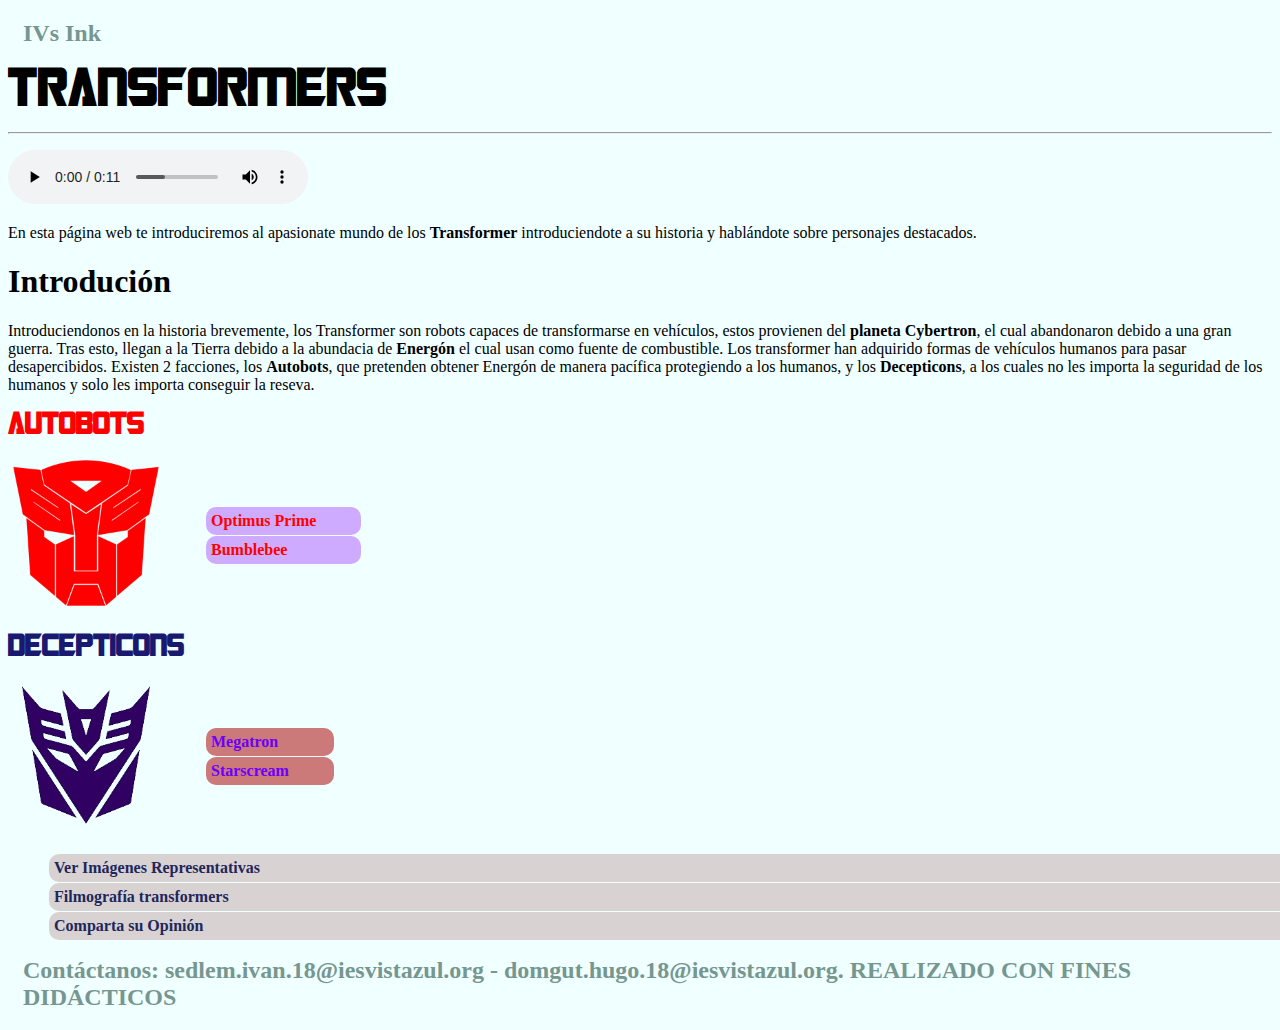
<file: index.html>
<!DOCTYPE html>
<html>
    <head>
        <meta charset="UTF-8">
        <title>Transformers</title>
        <link rel="stylesheet" type="text/css" href="estilos/estilo_proyecto.css">
    </head>
    <body class="color_blanco">
        <header><h2>IVs Ink</h2></header>
        <section>
            <article>
                <h1 class="trans">TRANSFORMERS</h1>
                <hr>
                <p>
                    <audio controls loop autoplay>
                        <source src="sounds/robot-trans.mp3" type="audio/mp3">
                    </audio>  
                </p>
                <p> 
                    En esta página web te introduciremos al apasionate mundo de los <b>Transformer</b> introduciendote
                    a su historia y hablándote sobre personajes destacados.
                </p>
            </article>
            <article>
                <h1>Introdución</h1>
                <p>
                    Introduciendonos en la historia brevemente, los Transformer son robots capaces de transformarse en
                    vehículos, estos provienen del <a>planeta Cybertron</a>, el cual abandonaron debido a una gran guerra.
                    Tras esto, llegan a la Tierra debido a la abundacia de <a>Energón</a> el cual usan como fuente de combustible.
                    Los transformer han adquirido formas de vehículos humanos para pasar desapercibidos. Existen 2 facciones,
                    los <a>Autobots</a>, que pretenden obtener Energón de manera pacífica protegiendo a los humanos, y los <a>Decepticons</a>,
                    a los cuales no les importa la seguridad de los humanos y solo les importa conseguir la reseva.
                </p>
            </article>
            <article>
                <h3 id="color_letra_rojo" class="trans">AUTOBOTS</h3> 
                
                <table>
                    <tr>
                        <td>
                            <img src="img/logo.png" alt=" Logo Autobots" width="150" height="150">
                        </td>
                        <td>
                            <nav>
                                <ul id="menu_h">
                                    <li><a href="html/optimus_prime.html" target="top">Optimus Prime</a></li>
                                    <li><a href="html/bumblebee.html" target="top">Bumblebee</a></li>
                                </ul>
                            </nav>
                        </td> 
                    </tr>
                </table>
                
                <h3 id="color_letra_morado" class="trans">DECEPTICONS</h3>
                <table>
                    <tr>
                        <td>
                            <img src="img/logo_decepticon.png" alt=" Logo Decepticons" width="150" height="150">
                        </td>
                        <td>
                            <nav>
                                <ul id="menu_d">
                                    <li><a href="html/megatron.html" target="top">Megatron </a></li>
                                    <li><a href="html/starscream.html" target="top">Starscream</a></li>
                                </ul>
                            </nav>
                        </td>
                    </tr>
                </table>
                <nav>
                    <ul class="menu">
                        <li><a href="html/tabla.html">Ver Imágenes Representativas</a></li>
                        <li><a href="html/tabla_trans.html">Filmografía transformers</a></li>
                        <li><a href="html/formulario.html">Comparta su Opinión</a></li>
                    </ul>
                </nav>
            </article>
        </section>
        <footer><h2>Contáctanos: sedlem.ivan.18@iesvistazul.org - domgut.hugo.18@iesvistazul.org. REALIZADO CON FINES DIDÁCTICOS </h2></footer>
    </body>
</html>
</file>
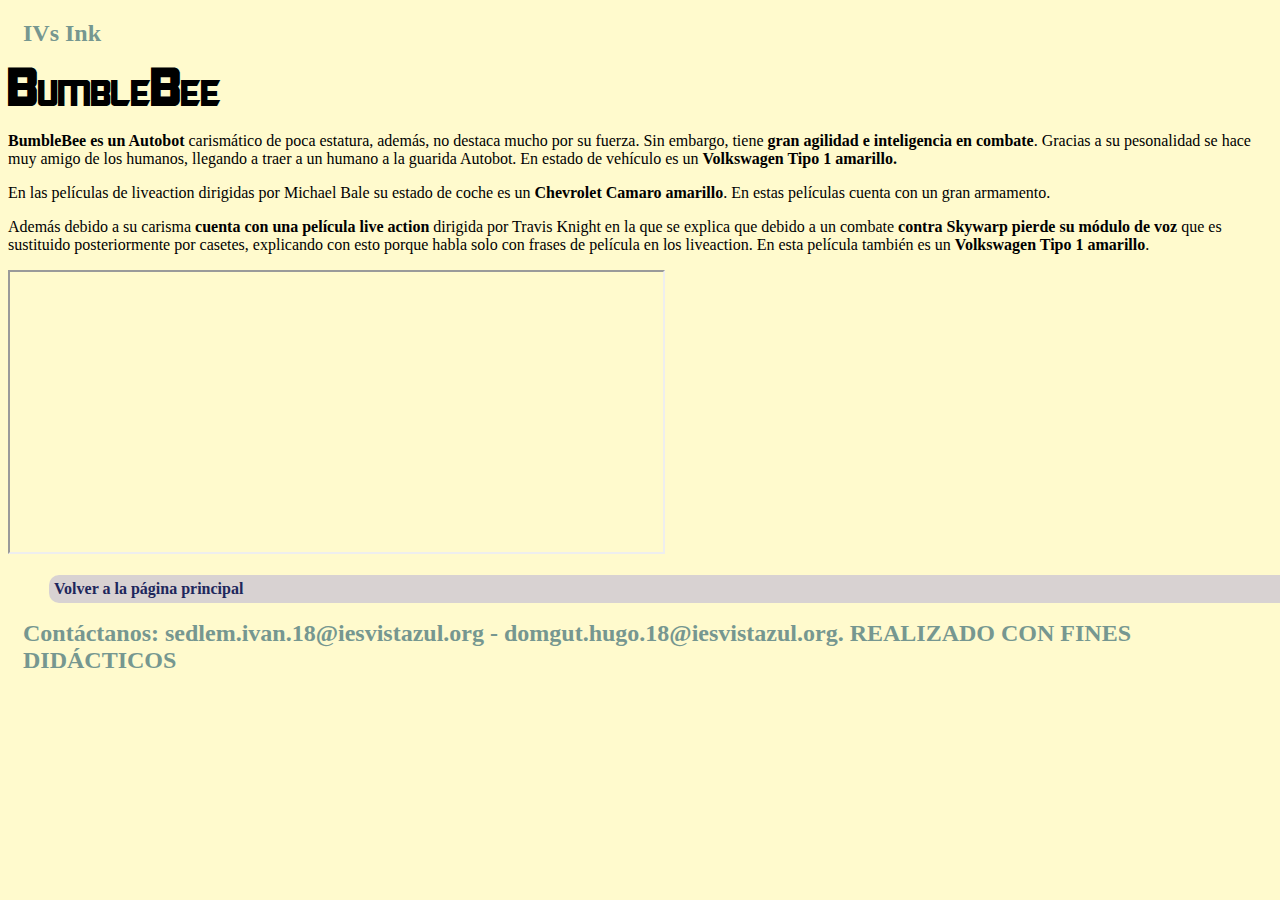
<file: html/bumblebee.html>
<!DOCTYPE html>
<html >
    <head>
        <meta charset="UTF-8">
        <title> BumbleBee</title>
        <link rel="stylesheet" type="text/css" href="../estilos/estilo_proyecto.css">
    </head>
    <body class="color_amarillo">
        <header><h2>IVs Ink</h2></header>
        <section>
            <article>
                <h1 class="trans">BumbleBee</h1>
                <p>
                    <a>BumbleBee es un Autobot </a>carismático de poca estatura, además, no destaca mucho por su fuerza. Sin
                    embargo, tiene <a>gran agilidad e inteligencia en combate</a>. Gracias a su pesonalidad se hace muy amigo
                    de los humanos, llegando a traer a un humano a la guarida Autobot. En estado de vehículo es un
                    <a>Volkswagen Tipo 1 amarillo.</a>
                </p>
            </article>
            <article>
                <p>
                    En las películas de liveaction dirigidas por Michael Bale su estado de coche es un <a>Chevrolet Camaro
                    amarillo</a>. En estas películas cuenta con un gran armamento.
                </p>
            </article>
            <article>
                <p>
                    Además debido a su carisma <a>cuenta con una película live action</a> dirigida por Travis Knight en la 
                    que se explica que debido a un combate <a>contra Skywarp pierde su módulo de voz</a> que es sustituido
                    posteriormente por casetes, explicando con esto  porque habla solo con frases de película en los
                    liveaction. En esta película también es un <a>Volkswagen Tipo 1 amarillo</a>.
                </p>
            </article>
            <article>
                <iframe width="653" height="280" src="https://www.youtube.com/embed/rAwyX7RfQu8" title="Transformers Bumblebee Transformation Scene HD"  allow="accelerometer; autoplay; clipboard-write; encrypted-media; gyroscope; picture-in-picture; web-share" allowfullscreen></iframe>

            </article>
        </section>
        <nav>
            <ul class="menu">
                <li><a href="../index.html" target="top">Volver a la página principal</a></li>
            </ul>
        </nav>
        <footer><h2 >Contáctanos: sedlem.ivan.18@iesvistazul.org - domgut.hugo.18@iesvistazul.org. REALIZADO CON FINES DIDÁCTICOS </h2></footer>
    </body>
</html>
</file>
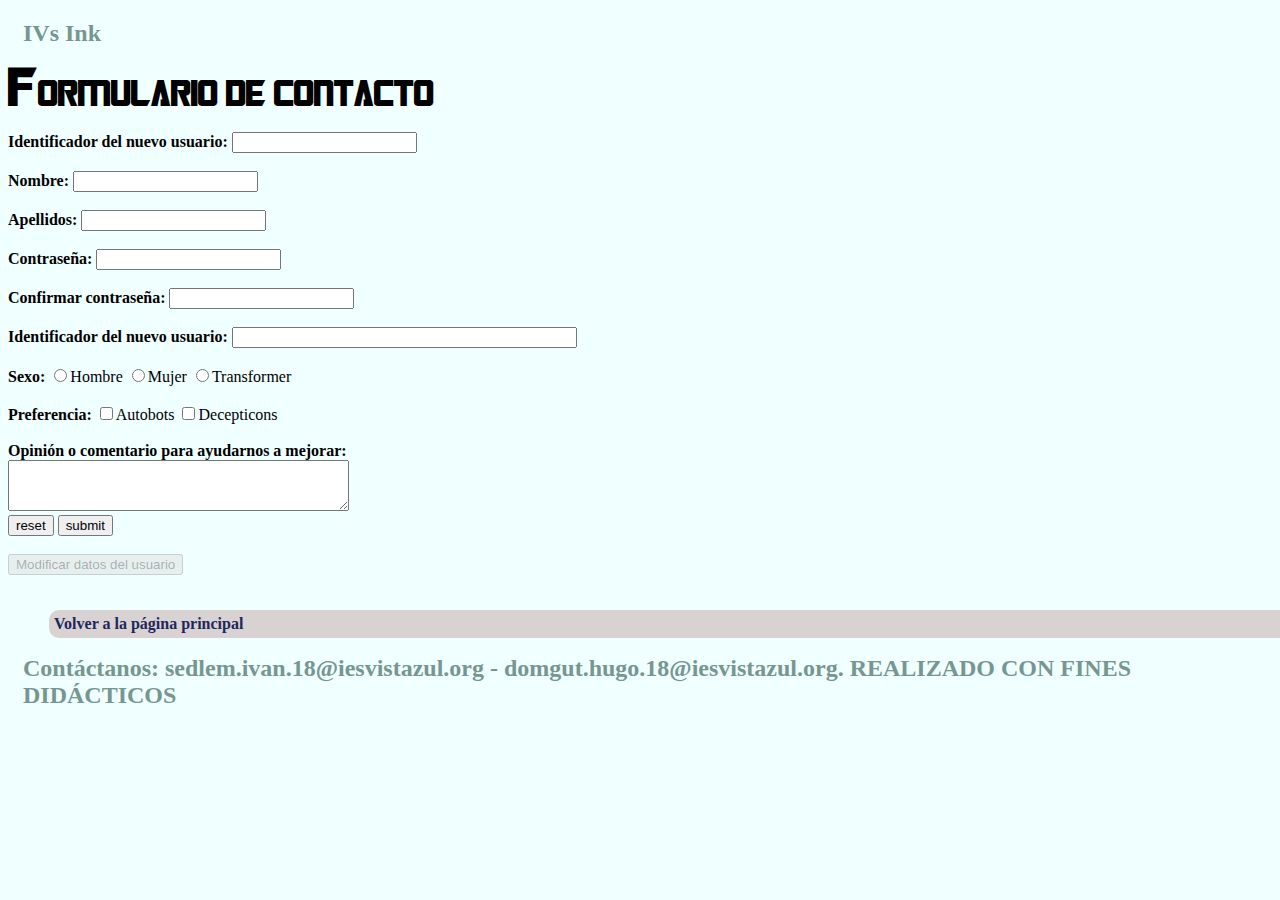
<file: html/formulario.html>
<!DOCTYPE html>
<html>
    <head>
        <meta charset="UTF-8">
        <title>Formulario de contacto</title>
        <link rel="stylesheet" type="text/css" href="../estilos/estilo_proyecto.css">
    </head>
    <body class="color_blanco">
        <header><h2 >IVs Ink</h2></header>
        <h1 class="trans">Formulario de contacto</h1>
        <section>
            <article>
                <form>
                    
                    
                    
                    <label for="id"> <a>Identificador del nuevo usuario:</a></label>
                    <input type="text" id="id" name="id"/> 
                        <br>
                        <br>
                    <label for="name"> <a>Nombre:</a></label>
                    <input type="text" id="name" name="name" required/> 
                        <br>
                        <br>
                    <label for="surname"><a>Apellidos:</a></label>
                    <input type="text" id="surname" name=" surname" required/> 
                         <br>
                         <br>  
                    <label for="password"><a>Contraseña:</a></label>
                    <input type="password" id="password" name="password" required/> 
                          <br>
                          <br>  
                    <label for="contrasena"><a>Confirmar contraseña:</a></label>
                    <input type="password" id="contrasena" name="contrasena" required/> 
                           <br>
                           <br> 
                           
                    <label for="email"> <a>Identificador del nuevo usuario:</a></label>
                    <input type="text" id="email" name="email" size="40" required/> 
                           <br>
                           <br>
                    <label for="gender"> <a>Sexo:</a></label>
                           
                    <input type="radio" name="gender" value="hombre">Hombre
                    <input type="radio" name="gender" value="mujer">Mujer
                    <input type="radio" name="gender" value="trans">Transformer
                           <br>
                           <br>
                    <label for="bots"><a>Preferencia:</a></label>
                            
                    <input type="checkbox" name="bots" value="Autobot">Autobots
                                
                                
                    <input type="checkbox" name="bots" value="Decepticons">Decepticons
                                <br>
                                <br>
                    <label for="coments"> <a>Opinión o comentario para ayudarnos a mejorar:</a></label>
                            <br>
                    <textarea id="coments" name="coments" rows="3" cols="40"></textarea>
                            <br>
                            <input type="reset" value="reset">
                            <input type="submit" value="submit">
                            <br>
                            <br>
                            <input disabled type="button" value="Modificar datos del usuario">
                    
                    
                </form>
            </article>
        </section>
        <br>
        <nav>
            <ul class="menu">
                <li><a href="../index.html" target="top">Volver a la página principal</a></li>
            </ul>
        </nav>
       <footer><h2>Contáctanos: sedlem.ivan.18@iesvistazul.org - domgut.hugo.18@iesvistazul.org. REALIZADO CON FINES DIDÁCTICOS </h2></footer>
    </body>
</html>
</file>
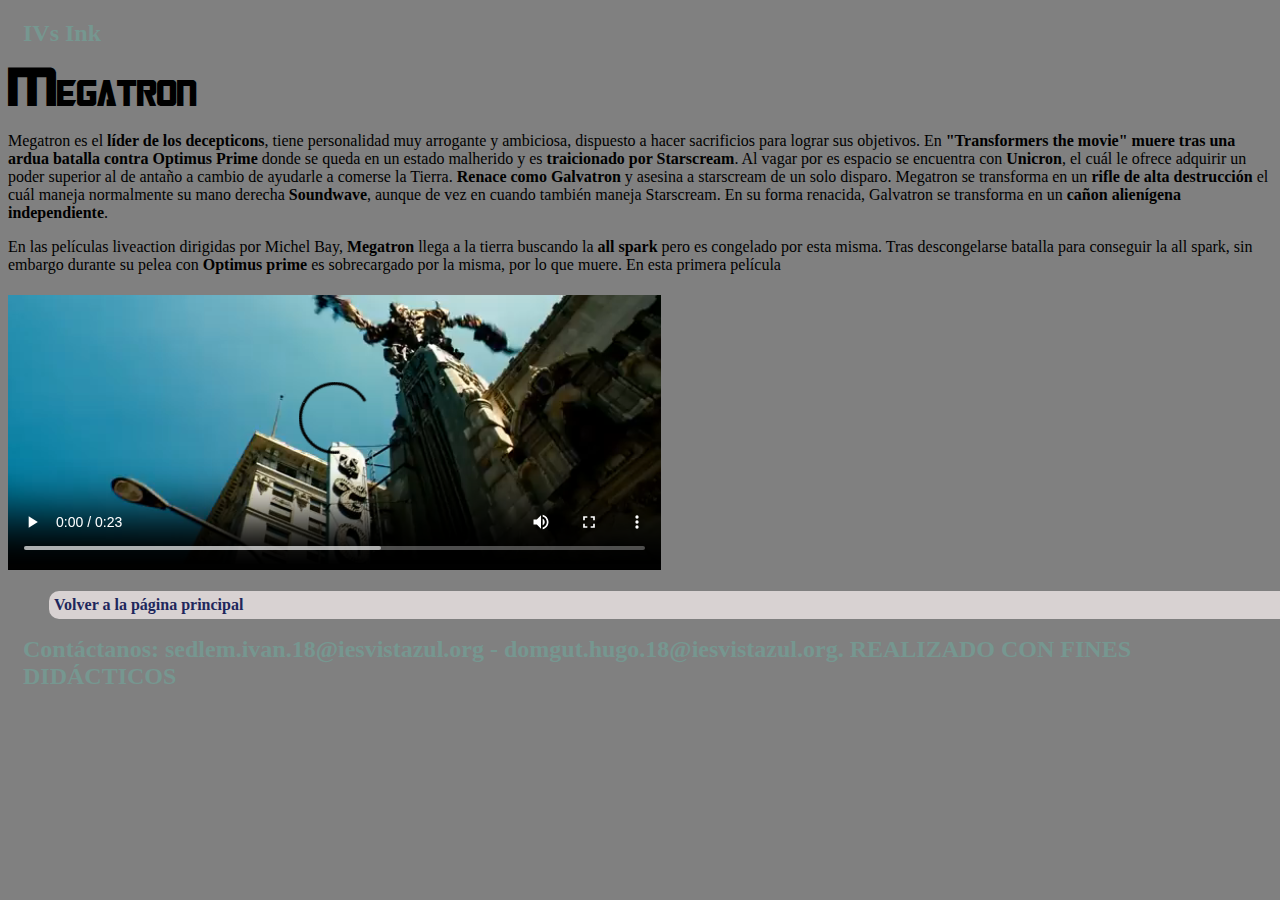
<file: html/megatron.html>
<!DOCTYPE html>
<html style="background-color: grey;">
    <head>
        <meta charset="UTF-8">
        <title> Megatron </title>
        <link rel="stylesheet" type="text/css" href="../estilos/estilo_proyecto.css">
    </head>
    <body class="color_gris">
        <header><h2>IVs Ink</h2></header>
        <section>
            <article>
                <h1 class="trans">Megatron</h1>
                <p>
                    Megatron es el <a>líder de los decepticons</a>, tiene personalidad muy arrogante y ambiciosa, dispuesto a hacer sacrificios
                    para lograr sus objetivos. En <a>"Transformers the movie" muere tras una ardua batalla contra Optimus Prime</a> donde se queda
                    en un estado malherido y es <a>traicionado por Starscream</a>. Al vagar por es espacio se encuentra con <a>Unicron</a>, el cuál le ofrece
                    adquirir un poder superior al de antaño a cambio de ayudarle a comerse la Tierra. <a>Renace como Galvatron </a>y asesina a 
                    starscream de un solo disparo. Megatron se transforma en un <a>rifle de alta destrucción</a> el cuál maneja normalmente 
                    su mano derecha <a>Soundwave</a>, aunque de vez en cuando también maneja Starscream. En su forma renacida, Galvatron se transforma en
                    un <a>cañon alienígena independiente</a>.

                </p>
            </article>
            <article>
                <p>
                    En las películas liveaction dirigidas por Michel Bay, <a>Megatron</a> llega a la tierra buscando la <a>all spark</a> pero es congelado
                    por esta misma. Tras descongelarse batalla para conseguir la all spark, sin embargo durante su pelea con <a>Optimus prime</a> 
                    es sobrecargado por la misma, por lo que muere. En esta primera película 
                </p>
            </article>
            <article>
                <video width="653" height="280" controls>
                    <source src="../video/megatron-video.mp4" type="video/mp4">
                </video>
            </article>
        </section>
        <nav>
            <ul class="menu">
                <li><a href="../index.html" target="top">Volver a la página principal</a></li>
            </ul>
        </nav>
        <footer><h2>Contáctanos: sedlem.ivan.18@iesvistazul.org - domgut.hugo.18@iesvistazul.org. REALIZADO CON FINES DIDÁCTICOS </h2></footer>
    </body>
</html>
</file>
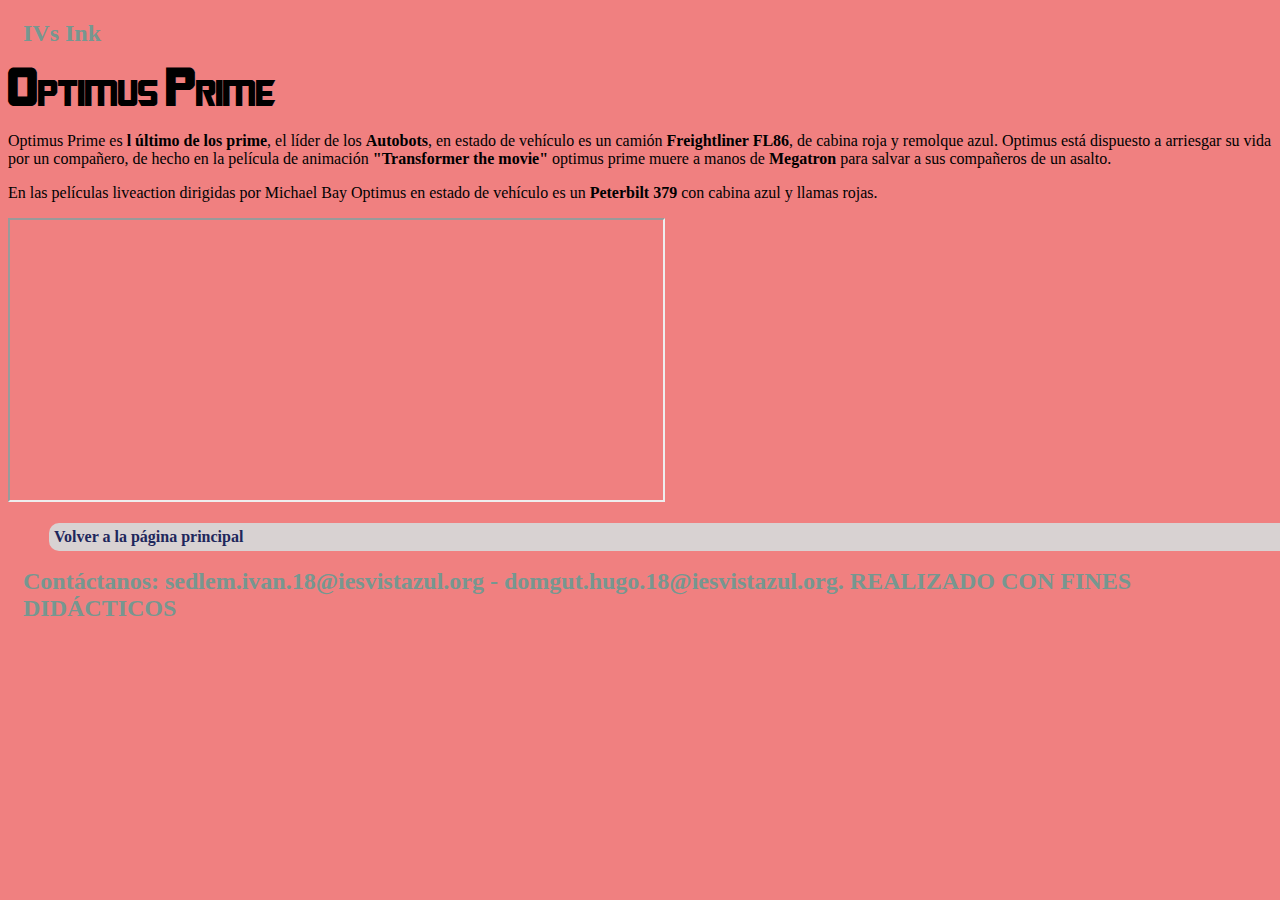
<file: html/optimus_prime.html>
<!DOCTYPE html>
<html >
    <head>
        <meta charset="UTF-8">
        <title>Optimus Prime</title>
        <link rel="stylesheet" type="text/css" href="../estilos/estilo_proyecto.css">
    </head>
    <body class="color_rojo">
        <header><h2>IVs Ink</h2></header>
        <section>
            <article>
                <h1 class="trans">Optimus Prime</h1>
                <p>
                    Optimus Prime es <a>l último de los prime</a>, el líder de los <a>Autobots</a>, en estado de vehículo es un camión
                    <a>Freightliner FL86</a>, de cabina roja y remolque azul. Optimus está dispuesto a arriesgar su vida por un
                    compañero, de hecho en la película de animación <a>"Transformer the movie"</a> optimus prime muere a manos de 
                    <a>Megatron</a> para salvar a sus compañeros de un asalto.
                </p>
            </article>
            <article>
                <p>
                    En las películas liveaction dirigidas por Michael Bay Optimus en estado de vehículo es un
                    <a>Peterbilt 379</a> con cabina azul y llamas rojas.
                </p>
            </article>
            <article>
                <iframe width="653" height="280" src="https://www.youtube.com/embed/0iThW2lyGUk" title="TF4 Optimus Prime sound re-design" allow="accelerometer; autoplay; clipboard-write; encrypted-media; gyroscope; picture-in-picture; web-share" allowfullscreen></iframe>
            </article>
        </section>
        <nav>
            <ul class="menu">
                <li><a href="../index.html" target="top">Volver a la página principal</a></li>
            </ul>
        </nav>
        <footer><h2>Contáctanos: sedlem.ivan.18@iesvistazul.org - domgut.hugo.18@iesvistazul.org. REALIZADO CON FINES DIDÁCTICOS </h2></footer>
    </body>
</html>
</file>
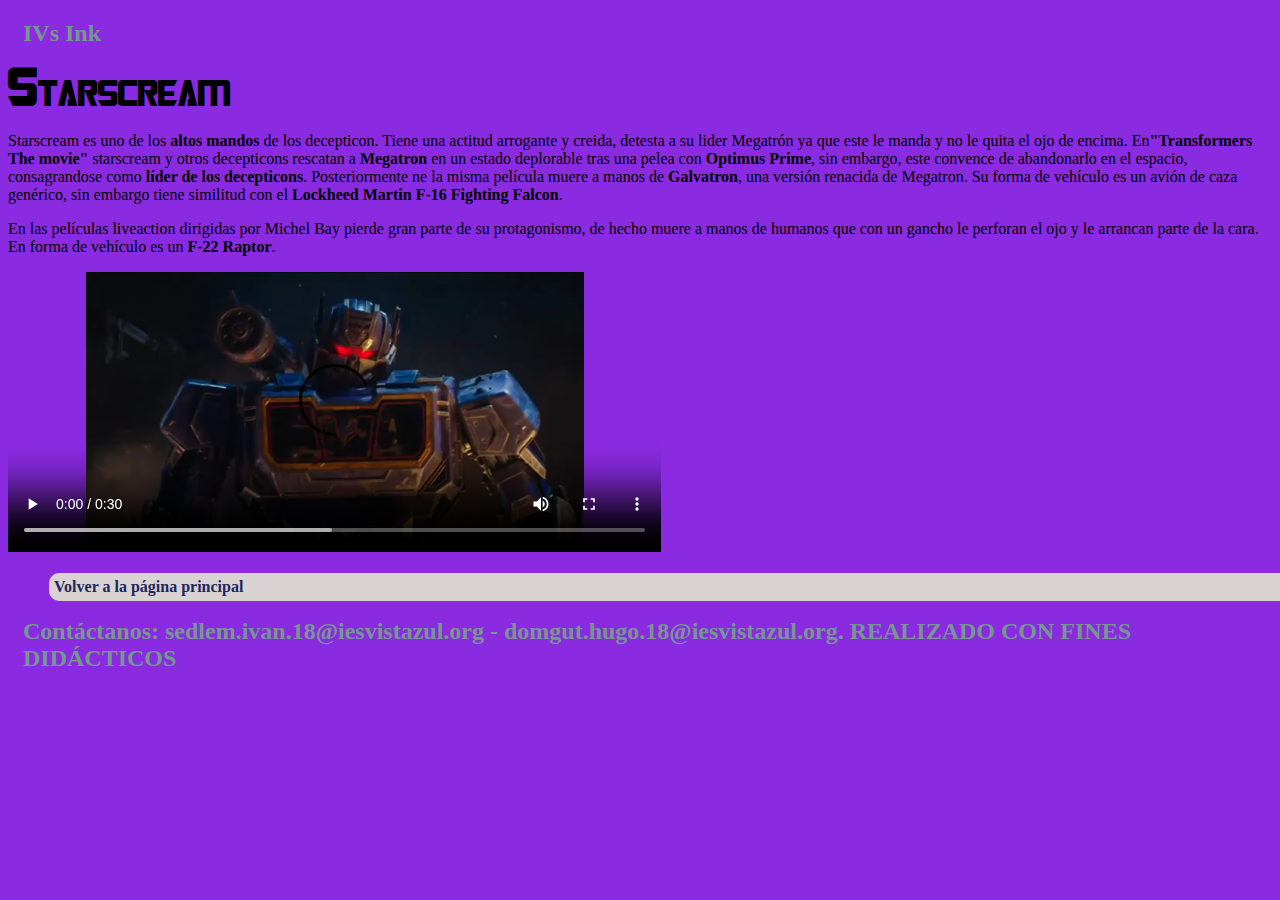
<file: html/starscream.html>
<!DOCTYPE html>
<html style="background-color: blueviolet;">
    <head>
        <meta charset="UTF-8">
        <title> Starscream </title>
        <link rel="stylesheet" type="text/css" href="../estilos/estilo_proyecto.css">
    </head>
    <body class="color_lila">
        <header><h2>IVs Ink</h2></header>
        <section>
            <article>
                <h1 class="trans">Starscream</h1>
                <p>
                    Starscream es uno de los <a>altos mandos</a> de los decepticon. Tiene una actitud arrogante y creida, detesta a su lider </a>Megatrón</a> 
                    ya que este le manda y no le quita el ojo de encima. En<a>"Transformers The movie"</a> starscream y otros decepticons rescatan a 
                    <a>Megatron</a> en un estado deplorable tras una pelea con <a>Optimus Prime</a>, sin embargo, este convence de abandonarlo en el espacio, 
                    consagrandose como <a>líder de los decepticons</a>. Posteriormente ne la misma película muere a manos de <a>Galvatron</a>, una versión 
                    renacida de Megatron. Su forma de vehículo es un avión de caza genérico, sin embargo tiene similitud con el  <a>Lockheed Martin F-16 Fighting Falcon</a>.
            
                </p>
            </article>
            <article>  
                <p>
                    En las películas liveaction dirigidas por Michel Bay pierde gran parte de su protagonismo, de hecho muere a manos de humanos
                    que con un gancho le perforan el ojo y le arrancan parte de la cara. En forma de vehículo es un <a>F-22 Raptor</a>.
                </p>
            </article>
            <article>
                <video width="653" height="280" controls>
                    <source src="../video/starcream-video.mp4" type="video/mp4">
                </video>
            </article>
        </section>
        <nav>
            <ul class="menu">
                <li><a href="../index.html" target="top">Volver a la página principal</a></li>
            </ul>
        </nav>
        <footer><h2>Contáctanos: sedlem.ivan.18@iesvistazul.org - domgut.hugo.18@iesvistazul.org. REALIZADO CON FINES DIDÁCTICOS </h2></footer>
    </body>
</html>
</file>
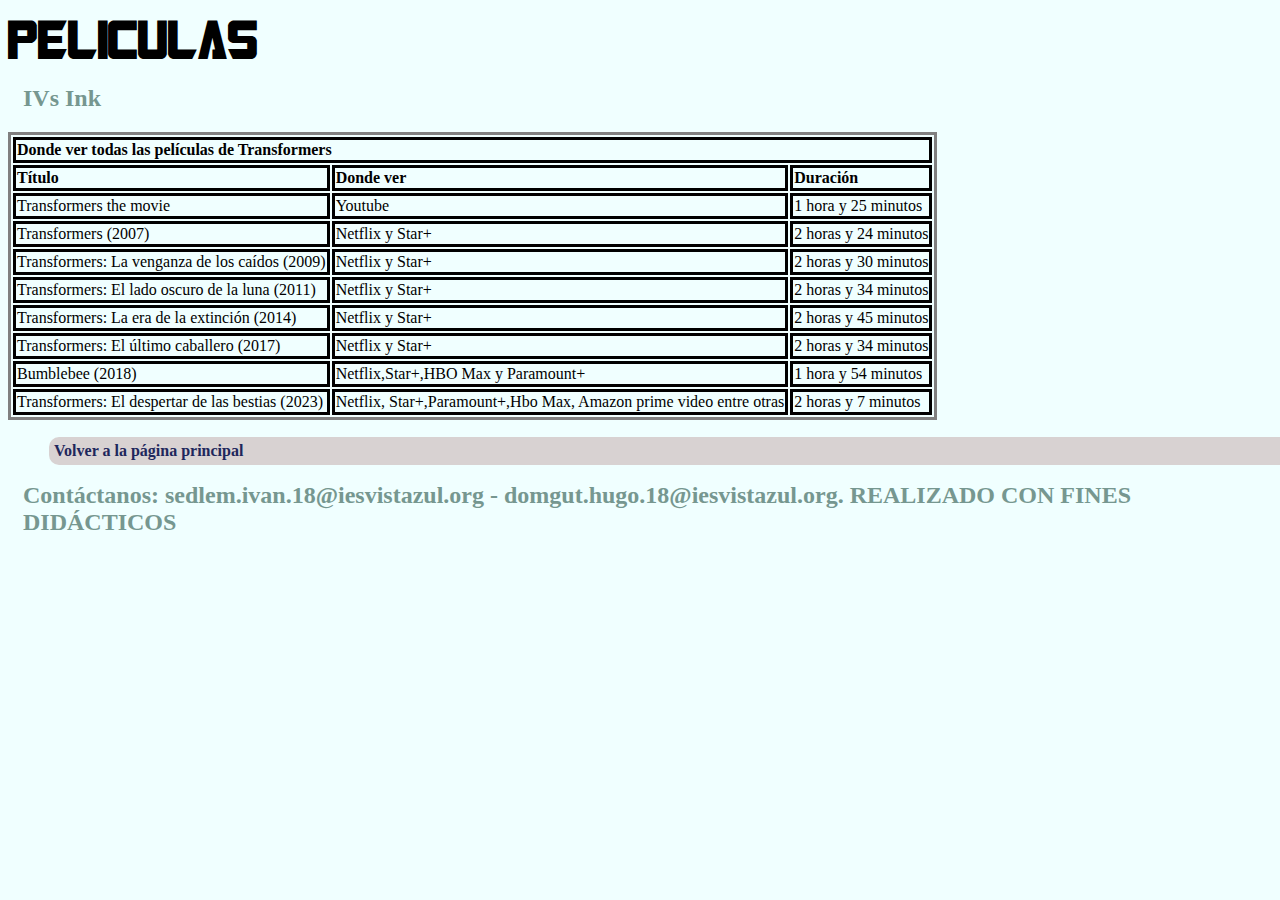
<file: html/tabla_trans.html>
<!DOCTYPE html>
<html>
    <head> <meta charset="UTF-8"> <title>PELÍCULAS</title> 
        <link rel="stylesheet" type="text/css" href="../estilos/estilo_proyecto.css">
    </head>
    <body class="color_blanco">
        <h1 class="trans">PELICULAS</h1>
        <header><h2>IVs Ink</h2></header>
        <section>
            <article>
                <table id="borde">
                    <tr>
                        <td colspan="3"> <a>Donde ver todas las películas de Transformers</a></td>
                    </tr>
                    <tr>
                        <td> <a>Título</a> </td>
                        <td> <a>Donde ver </a></td>
                        <td> <a>Duración </a></td>
                    </tr>
                    <tr>
                        <td> Transformers the movie </td>
                        <td> Youtube </td>
                        <td> 1 hora y 25 minutos</td>
                    </tr>
                    <tr>
                        <td> Transformers (2007) </td>
                        <td> Netflix y Star+</td>
                        <td> 2 horas y 24 minutos</td>
                    </tr>
                    <tr>
                        <td> Transformers: La venganza de los caídos (2009) </td>
                        <td> Netflix y Star+ </td>
                        <td> 2 horas y 30 minutos</td>
                    </tr>
                    <tr>
                        <td> Transformers: El lado oscuro de la luna (2011) </td>
                        <td> Netflix y Star+</td>
                        <td> 2 horas y 34 minutos</td>
                    </tr>
                    <tr>
                        <td> Transformers: La era de la extinción (2014) </td>
                        <td> Netflix y Star+</td>
                        <td> 2 horas y 45 minutos</td>
                    </tr>
                    <tr>
                        <td> Transformers: El último caballero (2017) </td>
                        <td> Netflix y Star+</td>
                        <td> 2 horas y 34 minutos</td>
                    </tr>
                    <tr>
                        <td> Bumblebee (2018) </td>
                        <td> Netflix,Star+,HBO Max y Paramount+ </td>
                        <td> 1 hora y 54 minutos</td>
                    </tr>
                    <tr>
                        <td> Transformers: El despertar de las bestias (2023) </td>
                        <td> Netflix, Star+,Paramount+,Hbo Max, Amazon prime video entre otras</td>
                        <td> 2 horas y 7 minutos</td>
                    </tr>
                </table>
            </article>
        </section>
        <nav>
            <ul class="menu">
                <li><a href="../index.html" target="top">Volver a la página principal</a></li>
            </ul>
        </nav>
        <footer><h2>Contáctanos: sedlem.ivan.18@iesvistazul.org - domgut.hugo.18@iesvistazul.org. REALIZADO CON FINES DIDÁCTICOS </h2></footer>
    </body>


</html>
</file>
<file: estilos/estilo_proyecto.css>
.color_rojo{ background-color:lightcoral;}
.color_amarillo{background-color: lemonchiffon;}
.color_gris{background-color: grey;}
.color_lila{background-color: blueviolet;}
.color_blanco{background-color: azure;}

@font-face {
    font-family: transformer;
    src: url(transfrm.ttf);
}
.trans{font-family:transformer;} 
h2{color: #769790;padding: 0px 0px 0px 15px;}

a{font-weight: bold ;}

li{font-weight:bold;}

#color_letra_rojo{color:red}
#color_letra_morado{color:midnightblue}

#menu_h{float:left;width:100%}
#menu_h li{display:inline; margin:0;padding:10}
#menu_h a { display:block;margin: 1px; padding:5px; text-decoration:none; color:#ff0000; background-color:#cfabff ; border-top-right-radius:10px; border-top-left-radius:10px; border-bottom-left-radius: 10px; border-bottom-right-radius: 10px}
#menu_h a:hover{color:#6c00f8; font-size: 1.2em; background-color:#cc7979;text-decoration:underline;}

#menu_d{float:left;width:100%}
#menu_d li{display:inline; margin:0;padding:10}
#menu_d a { display:block;margin: 1px; padding:5px; text-decoration:none; color:#6c00f8; background-color:#cc7979; border-top-right-radius:10px; border-top-left-radius:10px; border-bottom-left-radius: 10px; border-bottom-right-radius: 10px}
#menu_d a:hover{color:#ff0000; font-size: 1.2em; background-color:#cfabff;text-decoration:underline;}


.menu{float:left;width:100%}
.menu li{display:inline; margin:0;padding:0}
.menu a { display:block;margin: 1px; padding:5px; text-decoration:none; color:#1e275c; background-color:#d8d2d2 ; border-top-right-radius:10px; border-top-left-radius:10px; border-bottom-left-radius: 10px; border-bottom-right-radius: 10px}
.menu a:hover{color:rgb(138, 255, 255); font-size: 1.2em; background-color:#626066;text-decoration:underline;}

#borde{border-style:  solid solid}
#borde tr td{border-style:  solid solid}
</file>
